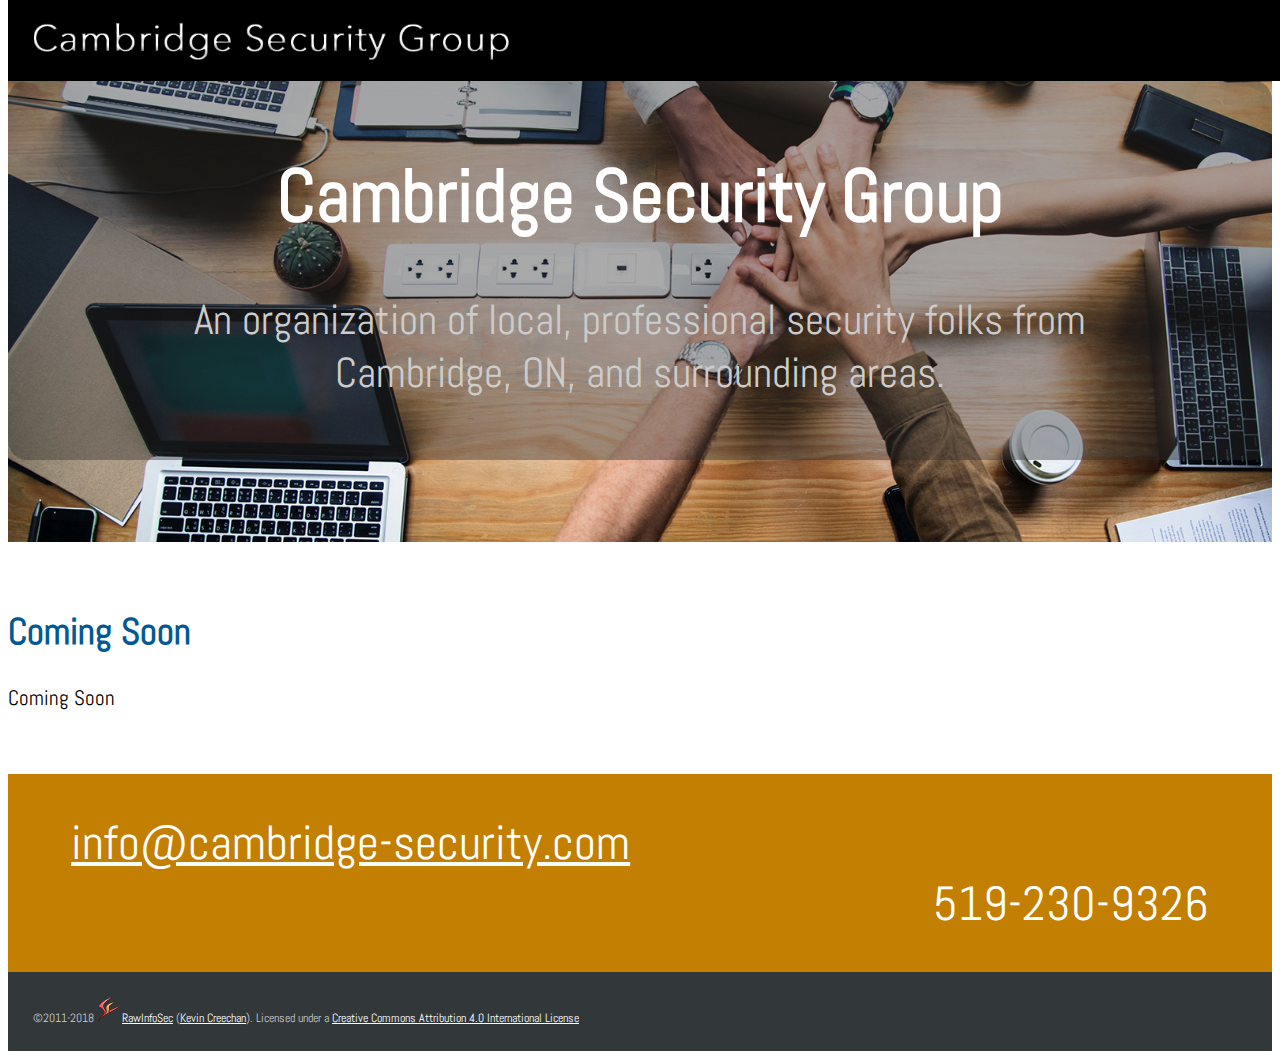
<file: index.html>
<html>
	<head>
		<title>
			Cambridge Security Group | An organization of local, professional security folks from Cambridge, ON, and surrounding areas.
		</title>
		<link rel="stylesheet" href="https://stackpath.bootstrapcdn.com/bootstrap/4.1.3/css/bootstrap.min.css" integrity="sha384-MCw98/SFnGE8fJT3GXwEOngsV7Zt27NXFoaoApmYm81iuXoPkFOJwJ8ERdknLPMO" crossorigin="anonymous">
		<link href="./css/style.css" rel="stylesheet">
		<link href="https://fonts.googleapis.com/css?family=Abel" rel="stylesheet">
		<link rel="stylesheet" href="https://use.fontawesome.com/releases/v5.3.1/css/all.css" integrity="sha384-mzrmE5qonljUremFsqc01SB46JvROS7bZs3IO2EmfFsd15uHvIt+Y8vEf7N7fWAU" crossorigin="anonymous">
	</head>
	<body>

		<div class="container-fluid">		
			<div class="row top">
				<div class="col">
					<a href="/" ><img class="logo" src="./images/csg-logo.png" /></a>
				</div>
			</div>
			
			<div class="row banner">
				<div class="col-10 centeredcol bannertxt">
					<h1>Cambridge Security Group</h1>
					<p>
						An organization of local, professional security folks from<br />Cambridge, ON, and surrounding areas.
					</p>
				</div>
			</div>
			
			<div class="row maincontent">
				<div class="col-10 centeredcol">
					<h2>Coming Soon</h2>
					<p>
						Coming Soon
					</p>
				</div>
				
				
				
			</div>
			
			<div class="row prebottom">
				<div class="col pre-left">
					<a href="mailto:info@cambridge-security.com?Subject=Referred from Cambridge Security Group">info@cambridge-security.com</a>
				</div>
				<div class="col right pre-right">
					519-230-9326
				</div>
			</div>
			
			
			<div class="row bottom">
				<div class="col">
					&copy;2011-2018 <img src="./images/footer-flame.png?v=ae053beaa2" title="RawInfoSec Logo"><a href="https://www.rawinfosec.com" target="_blank" rel="noopener noreferrer" title="Visit RawInfoSec">RawInfoSec</a> (<a href="https://www.linkedin.com/in/kcreechan/" target="_blank" rel="noopener noreferrer" title="Kevin Creechan on LinkedIn">Kevin Creechan</a>). Licensed under a <a rel="license" target="_blank" href="https://creativecommons.org/licenses/by/4.0/">Creative Commons Attribution 4.0 International License</a>
				</div>
				<div class="col right">
					&nbsp;
				</div>
			</div>
			
			
			
			
		</div>
		
		
	</body>
</html>
</file>
<file: css/style.css>
body {
	font-family: abel;
	background: white;
	-webkit-font-smoothing: antialiased;
}

.centeredcol {
	margin: auto;
}

.top, .bottom {
	background: black;
}

.top {
	z-index: 999;
    position: fixed;
    top: 0;
    width: 100%;
}

.bottom {
	background: #32373a;
	font-size: 1rem;
	color: #cccccc;
}
	.bottom a, .bottom a:visited {
		color: white;
	}

.prebottom {
	background: #c37f02;
	margin-top: 5%;
	padding: 3% 0 3%;
	text-align: center;
	font-size: 3rem;
	color: white;
}
 .pre-left {
	 text-align: left;
	 padding-left: 5%;
 }
 .pre-right {
	 text-align: right;
	 padding-right: 5%;
 }

	.prebottom a, .prebottom a:visited {
		color: white;
	}

.top {
	
		padding: 13px;
}

	.top img.logo {
		height: 55px;
	}
	
	.banner {
		margin-top: 80px;
		background-image: url('../images/slide-1.jpg');
		background-position: center center;
		background-repeat: no-repeat;
		background-size: cover;
		height: 462px;
		color: white;
	}
		.bannertxt {
			
            background: rgba(45,45,45,0.4);
            padding: 20px;
            border-radius: 20px;
		}
		.banner h1 {
            font-size: 4.6rem;
            text-align: center;
		}
		.banner p {
			font-size: 2.6rem;
            color: #cccccc;
            text-align: center;
		}
	
.bottom {
	font-size: 12px;
	font-weight: 400;
	padding: 25px;
}
	.bottom .right {
		float: right;
		text-align: right;
	}
	
	.bottom .right ul {
		list-style: none;
	}
		.bottom .right ul li {
			float: right;
			font-size: 20px;
			color: #555555;
			margin-left: 20px;
		}
		.bottom .right ul li a, .bottom .right ul li a:visited {
			color: #555555;
		}
		
.maincontent {
	padding-top: 35px;
	font-size: 1.3rem;
}
	.maincontent h2, h3 {
		font-size: 2.3rem;
		color: #025993;
	}
	
.twocol {
	float: left;
}

.mainlist {
	list-style: none;
}

.righto {
	text-align: right;
}
	.righto img {
		margin-bottom: 5%;
	}
</file>
